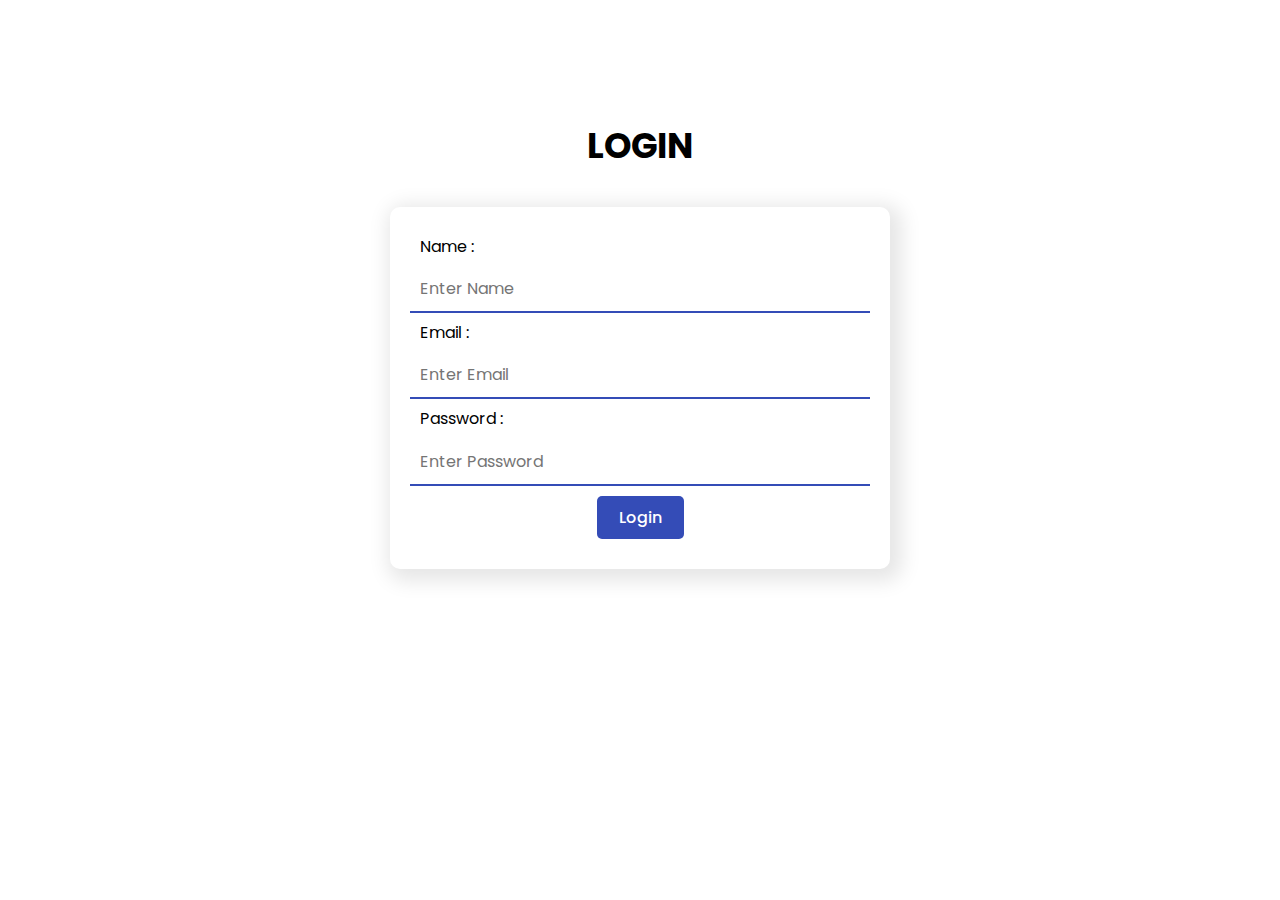
<file: index.html>
<!DOCTYPE html>
<html lang="en">
<head>
    <meta charset="UTF-8">
    <meta http-equiv="X-UA-Compatible" content="IE=edge">
    <meta name="viewport" content="width=device-width, initial-scale=1.0">
    <title>My Website</title>
    <link rel="shortcut icon" href="./img/unnamed.jpg" type="image/x-icon">
    <link rel="stylesheet" href="https://pro.fontawesome.com/releases/v5.10.0/css/all.css">
    <!-- my style  -->
    <link rel="stylesheet" href="css/style.css">
</head>
<body>
    <!---====================== SIDE NAVIGATION STARTE ======================-->
    <aside class="portfolio-aside">
        <nav>
            <ul>
                <li><a href="#home">Home</a></li>
                <li><a href="#formsec">Crud Form</a></li>
                <li><a href="#tabledata">Table Data</a></li>
                <li><a href="#about">About Us</a></li>
                <li><a href="#service">Services</a></li>
                <li><a href="#gallery">Gallery</a></li>
                <li><a href="#contect">Contact us</a></li>
                <li><a href="#" id="logout">log Out</a></li>
            </ul>
        </nav>
    </aside>
    <div class="main-page-wrapper">
        <!---====================== HEADER STARTE ======================-->
        <header class="portfolio-header header-style-one">
            <div class="container">
                <div class="ph-wraper">
                    <div class="main-logo">
                        <a href="#home">
                            <h3>Raj</h3>
                        </a>
                    </div>
                    <div class="user-wrap">
                        <div id="user-info"></div>
                        <div class="mobile-only">
                            <a href="#" class="mobile-menu">
                                <img src="./img/menu.png" alt="menu">
                            </a>
                        </div>
                    </div>
                </div>
            </div>
        </header>
        <!---====================== MAIN STARTED ======================-->
        <main class="home-page">
            <!---====================== HERO SECTION STARTED ======================-->
            <section class="hero-section section-padding" id="home">
                <div class="container">
                    <div class="hero-title-wraper">
                        <h1>Lorem ipsum dolor sit amet.</h1>
                        <p>Lorem ipsum dolor sit amet consectetur adipisicing elit. Veritatis possimus corporis vero eaque labore blanditiis.</p>
                        <div class="hero-btn">
                            <a href="#" class="btn btn-prime">Learn more</a>
                        </div>
                    </div>
                </div>
            </section>
            <!---====================== Form SECTION STARTED ======================-->
            <section class="user-profile-sec section-padding" id="formsec">
                <div class="container">
                    <div class="user-form">
                        <div class="section-title">
                            <h2>Form</h2>
                        </div>
                        <!-- user Form -->
                        <div class="form-row">
                            <!-- first name -->
                            <div class="form-half-col">
                                <label for="fname" class="form-label">First Name :</label>
                                <input type="text" name="fname" id="fname" class="form-control" placeholder="Enter First Name" autocomplete="off">
                            </div>
                            <!-- last name -->
                            <div class="form-half-col">
                                <label for="lname" class="form-label">Last Name :</label>
                                <input type="text" name="lname" id="lname" class="form-control" placeholder="Enter Last Name" autocomplete="off">
                            </div>
                            <!-- date of birht -->
                            <div class="form-half-col">
                                <label for="dob" class="form-label">Enter Birth Date :</label>
                                <input type="date" name="dob" id="dob" class="form-control">
                            </div>
                            <!-- address -->
                            <div class="form-half-col">
                                <label for="address" class="form-label">Address :</label>
                                <input type="text" name="address" id="address" class="form-control" placeholder="Enter Your Address">
                            </div>
                            <!-- area -->
                            <div class="form-half-col">
                                <label for="area" class="form-label">Area :</label>
                                <input type="text" name="area" id="area" class="form-control" placeholder="Enter Near Street">
                            </div>
                            <!-- pincode -->
                            <div class="form-half-col">
                                <label for="pincode" class="form-label">Pincode :</label>
                                <input type="number" name="pincode" id="pincode" class="form-control" placeholder="Enter Pincode" maxlength="6">
                            </div>
                            <!-- country -->
                            <div class="form-half-col">
                                <label for="country" class="form-label">Enter Country :</label>
                                <select name="country" id="country" class="form-control" required>
                                    <option value="">Enter Country</option>
                                </select>
                            </div>
                            <!-- state -->
                            <div class="form-half-col">
                                <label for="state" class="form-label">Enter State :</label>
                                <select name="state" id="state" class="form-control">
                                    <option value="">Enter State</option>
                                </select>
                            </div>
                            <!-- city -->
                            <div class="form-half-col">
                                <label for="city" class="form-label">Enter City :</label>
                                <select name="city" id="city" class="form-control">
                                    <option value="">Enter City</option>
                                </select>
                            </div>
                            <!-- Gender -->
                            <div class="form-half-col">
                                <label for="gender" class="form-label">Gender :</label>
                                <div class="form-check">
                                    <input type="radio" name="gender" id="male" value="male">
                                    <label for="male" >Male</label>
                                    <input type="radio" name="gender" id="female" value="female">
                                    <label for="female">Female</label>
                                    <input type="radio" name="gender" id="other" value="other">
                                    <label for="other">Other</label>
                                </div>
                            </div>
                            <!-- maretial status -->
                            <div class="form-half-col">
                                <div class="form-check">
                                    <input type="checkbox" name="married" id="married" >
                                    <label for="married" >is Married</label>
                                </div>
                            </div>
                        </div>
                        <div class="form-row">
                            <div class="form-half-col">
                                <div class="form-btn-gruop">
                                    <button id="selectall" class="btn btn-info">Select All</button>
                                    <button id="deselctall" class="btn btn-info">Deselect All</button>
                                    <button id="deleteall" class="btn btn-danger" onclick="deletSelected()">Delete</button>
                                </div>
                            </div>
                            <div class="form-half-col">
                                <div class="form-btn-gruop">
                                    <button id="editBtn" class="btn btn-prime">Edit</button>
                                    <button id="submitBtn" class="btn btn-prime">Submit</button>
                                </div>
                            </div>
                        </div>
                    </div>
                </div>
            </section>
            <!---====================== ABOUT SECTION STARTED ======================-->
            <section class="user-tabledata-sec section-padding" id="tabledata">
                <div class="container">
                    <!-- user Table -->
                    <div class="section-title">
                        <h2>Table Data</h2>
                    </div>
                    <div class="user-table-wrap">
                        <table class="user-table">
                            <thead>
                                <tr>
                                    <th>select</th>
                                    <!-- <th>No</th> -->
                                    <th>ID</th>
                                    <th>First Name</th>
                                    <th>Last Name</th>
                                    <th>Date of Birth</th>
                                    <th>Address</th>
                                    <th>Gender</th>
                                    <th>Merried</th>
                                    <th>Edit / Delete</th>
                                </tr>
                            </thead>
                            <tbody></tbody>
                        </table>
                    </div>
                </div>
            </section>
            <!---====================== ABOUT SECTION STARTED ======================-->
            <section class="about-section section-padding" id="about">
                <div class="container">
                    <div class="about-wrapper">
                        <div class="section-title">
                            <h2>About us</h2>
                            <p>Lorem, ipsum dolor sit amet consectetur adipisicing elit. Dolores in quaerat mollitia nobis quam quod laborum labore modi laudantium consequatur pariatur asperiores tempore quo voluptatum incidunt commodi impedit, fuga accusantium?</p>
                        </div>
                    </div>
                   <div class="row">
                        <div class="col-two">
                            <div class="about-img-wrap">
                                <img src="./img/about.jpg" alt="About us">
                            </div>
                        </div>
                        <div class="col-two">
                            <div class="about-content">
                                <h3></h3>
                                <p>Lorem ipsum, dolor sit amet consectetur adipisicing elit. Quas impedit saepe adipisci at eius neque nostrum minus id incidunt natus deserunt quisquam ea consequuntur optio pariatur quidem, ratione fugiat eos voluptatem iste sapiente quam accusamus molestiae quia! Sit, soluta. Fugiat nemo ducimus cumque unde, eaque 
                                </p>
                                <p>obcaecati rerum. Illum reprehenderit vitae consequatur delectus maxime, consectetur molestiae doloribus nam earum voluptatem. Labore facilis doloribus deserunt voluptatem blanditiis, delectus itaque eum natus culpa aliquid libero tempora, consequatur illo ullam eveniet rerum hic saepe?</p>
                                <p>Lorem ipsum, dolor sit amet consectetur adipisicing elit. Quas impedit saepe adipisci at eius neque nostrum minus id incidunt natus deserunt quisquam ea consequuntur optio pariatur quidem, ratione fugiat eos voluptatem iste sapiente quam accusamus molestiae quia! Sit, soluta. Fugiat nemo ducimus cumque unde, eaque 
                                </p>
                                <div class="about-btn">
                                    <a href="#" class="btn btn-prime">Learn more</a>
                                </div>
                            </div>
                        </div>
                   </div> 
                </div>
            </section>
             <!---====================== ABOUT SECTION STARTED ======================-->
             <section class="services-section section-padding" id="service">
                 <div class="container">
                    <div class="service-wraper">
                        <div class="section-title">
                            <h2>Services</h2>
                            <p>Lorem, ipsum dolor sit amet consectetur adipisicing elit. Dolores in quaerat mollitia nobis quam quod laborum labore modi laudantium consequatur pariatur asperiores tempore quo voluptatum incidunt commodi impedit, fuga accusantium?</p>
                        </div>
                        <div class="row">
                            <div class="col-three">
                                <div class="serv-card">
                                    <div class="serv-img">
                                        <img src="./img/webiste.png" alt="Service">
                                    </div>
                                    <div class="serv-content">
                                        <h4>Lorem, ipsum dolor.</h4>
                                        <p>Lorem ipsum dolor sit amet consectetur adipisicing elit. Quibusdam sed incidunt, ipsam nostrum ipsum exercitationem..</p>
                                        <div class="serv-btn">
                                            <a href="#" class="btn btn-prime">Learn more</a>
                                        </div>
                                    </div>
                                </div>
                            </div>
                            <div class="col-three">
                                <div class="serv-card">
                                    <div class="serv-img">
                                        <img src="./img/webiste.png" alt="Service">
                                    </div>
                                    <div class="serv-content">
                                        <h4>Lorem, ipsum dolor.</h4>
                                        <p>Lorem ipsum dolor sit amet consectetur adipisicing elit. Quibusdam sed incidunt, ipsam nostrum ipsum exercitationem..</p>
                                        <div class="serv-btn">
                                            <a href="#" class="btn btn-prime">Learn more</a>
                                        </div>
                                    </div>
                                </div>
                            </div>
                            <div class="col-three">
                                <div class="serv-card">
                                    <div class="serv-img">
                                        <img src="./img/webiste.png" alt="Service">
                                    </div>
                                    <div class="serv-content">
                                        <h4>Lorem, ipsum dolor.</h4>
                                        <p>Lorem ipsum dolor sit amet consectetur adipisicing elit. Quibusdam sed incidunt, ipsam nostrum ipsum exercitationem..</p>
                                        <div class="serv-btn">
                                            <a href="#" class="btn btn-prime">Learn more</a>
                                        </div>
                                    </div>
                                </div>
                            </div>
                            
                        </div>
                    </div>
                 </div>
             </section>
             <!---====================== GALLERY SECTION STARTED ======================-->
             <section class="gallery-section section-padding" id="gallery">
                <div class="container">
                   <div class="gallery-wrapper">
                        <div class="section-title">
                            <h2>Gallery</h2>
                            <p>Lorem, ipsum dolor sit amet consectetur adipisicing elit. Dolores in quaerat mollitia nobis quam quod laborum labore modi laudantium consequatur pariatur asperiores tempore quo voluptatum incidunt commodi impedit, fuga accusantium?</p>
                        </div>
                        <div class="row">
                            <div class="col-three">
                                <div class="gallery-img-wrapper">
                                    <img src="./img/gallery.jpg" alt="gallery-image">
                                </div>
                            </div>
                            <div class="col-three">
                                <div class="gallery-img-wrapper">
                                    <img src="./img/gallery.jpg" alt="gallery-image">
                                </div>
                            </div>
                            <div class="col-three">
                                <div class="gallery-img-wrapper">
                                    <img src="./img/gallery.jpg" alt="gallery-image">
                                </div>
                            </div>
                        </div>
                        <div class="row">
                            <div class="col-three">
                                <div class="gallery-img-wrapper">
                                    <img src="./img/gallery.jpg" alt="gallery-image">
                                </div>
                            </div>
                            <div class="col-three">
                                <div class="gallery-img-wrapper">
                                    <img src="./img/gallery.jpg" alt="gallery-image">
                                </div>
                            </div>
                            <div class="col-three">
                                <div class="gallery-img-wrapper">
                                    <img src="./img/gallery.jpg" alt="gallery-image">
                                </div>
                            </div>
                        </div>
                        <div class="gallery-btn text-center">
                            <a href="#" class="btn btn-prime">Learn more</a>
                        </div>
                   </div>
                </div>
            </section>
            <!---====================== CONTACT US SECTION STARTED ======================-->
            <section class="contact-section section-padding" id="contect">
                <div class="container">
                   <div class="contact-wrapper">
                        <div class="section-title">
                            <h2>Contact Us</h2>
                            <p>Lorem, ipsum dolor sit amet consectetur adipisicing elit. Dolores in quaerat mollitia nobis quam quod laborum labore modi laudantium consequatur pariatur asperiores tempore quo voluptatum incidunt commodi impedit, fuga accusantium?</p>
                        </div>
                        <form autocomplete="off">
                           <div class="form-row">
                                <div class="form-half-col">
                                    <label for="fname" class="form-label">First Name :</label>
                                    <input type="text" name="fname" id="fname" placeholder="Enter First Name" class="form-control">
                                </div>
                                <div class="form-half-col">
                                    <label for="lname" class="form-label">Last Name :</label>
                                    <input type="text" name="lname" id="lname" placeholder="Enter Last Name" class="form-control">
                                </div>
                                <div class="form-half-col">
                                    <label for="mobile" class="form-label">Mobile :</label>
                                    <input type="tell" name="mobile" id="mobile" placeholder="Enter Mobile No." class="form-control">
                                </div>
                                <div class="form-half-col">
                                    <label for="email" class="form-label">Email :</label>
                                    <input type="email" name="email" id="email" placeholder="Enter Email Address" class="form-control">
                                </div>
                                <div class="form-full-col">
                                    <label for="msg" class="form-label">Massage :</label>
                                    <textarea name="" id="msg" name="msg" cols="30" rows="10" placeholder="Enter Massage" class="form-control"></textarea>
                                </div>
                            </div>
                            <div class="form-btn">
                                <input type="submit" class="btn btn-prime">
                            </div>
                        </form>
                   </div>
                </div>
            </section>
        </main>
        <!---====================== FOOTER STARTED ======================-->
        <footer class="portfolio-footer footer-style-one">
            <div class="container">
                <p>© copyright all rights reserved 2015 2022</p>
            </div>
        </footer>
    </div>
    <!---====================== MY SCRIPT ======================-->
    <script src="https://code.jquery.com/jquery-3.6.0.js"></script>
    <script src="js/main.js"></script>
    <script src="js/task6.js"></script>
    <!---====================== MY SCRIPT ======================-->
</body>
</html>
</file>
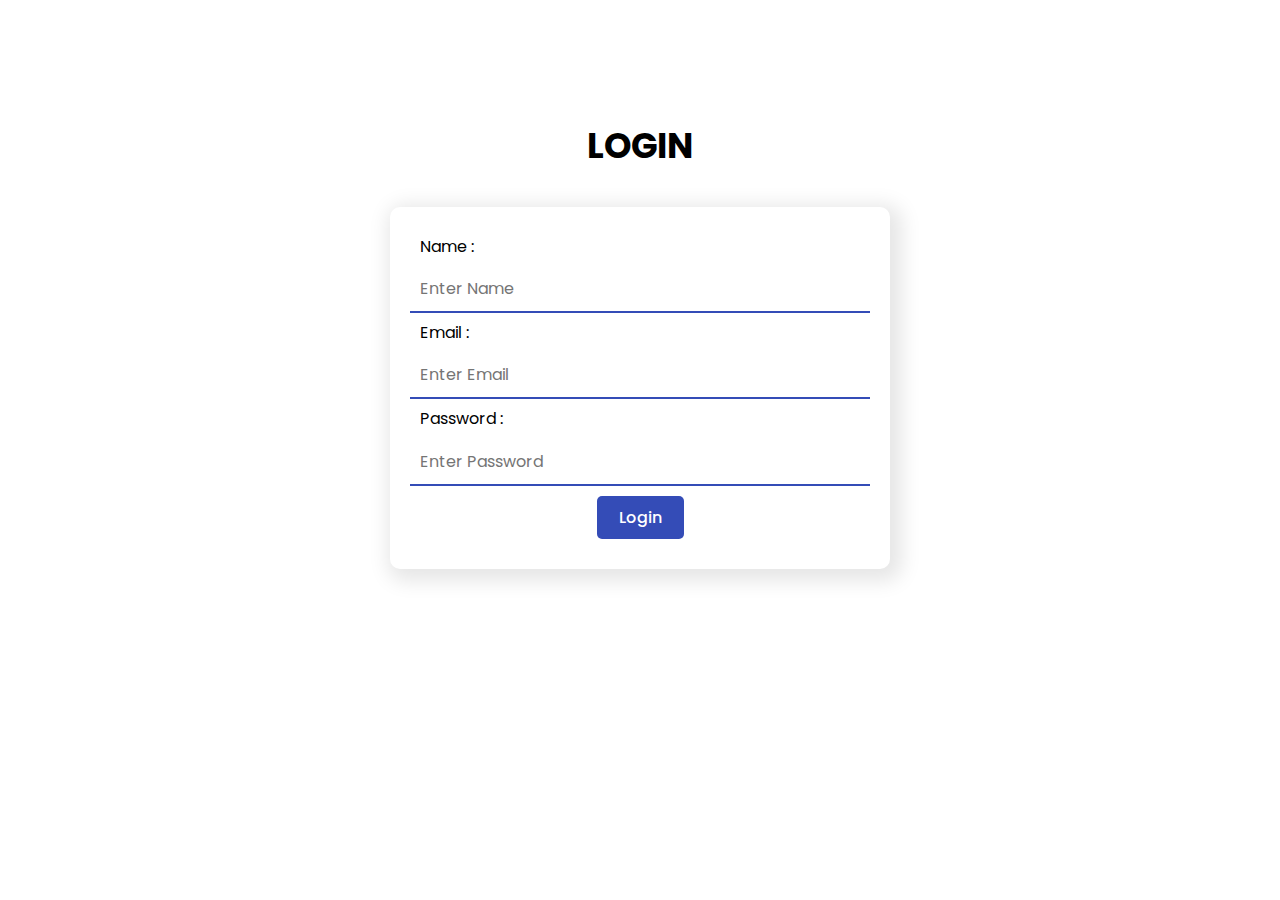
<file: login.html>
<!DOCTYPE html>
<html lang="en">
<head>
    <meta charset="UTF-8">
    <meta http-equiv="X-UA-Compatible" content="IE=edge">
    <meta name="viewport" content="width=device-width, initial-scale=1.0">
    <title>User Form</title>
    <link rel="shortcut icon" href="./img/unnamed.jpg" type="image/x-icon">
    <!-- fontAwsome -->
    <link rel="stylesheet" href="https://pro.fontawesome.com/releases/v5.10.0/css/all.css">
    <!-- my style css -->
    <link rel="stylesheet" href="css/style.css">
</head>
<body>
    <!-- form section -->
    <section class="user-profile-sec section-padding">
        <div class="container">
            <div class="section-title">
                <h2>LOGIN</h2>
            </div>
            <div class="login-form-wrap">
                <div class="form-row">
                    <div class="form-full-col">
                        <label for="username" class="form-label">Name :</label>
                        <input type="text" class="form-control" name="username" id="username" placeholder="Enter Name" autocomplete="off">
                    </div>
                    <div class="form-full-col">
                        <label for="logemail" class="form-label">Email :</label>
                        <input type="email" class="form-control" name="logemail" id="logemail" placeholder="Enter Email" autocomplete="off">
                    </div>
                    <div class="form-full-col">
                        <label for="password" class="form-label">Password :</label>
                        <input type="password" class="form-control" name="password" id="password" placeholder="Enter Password">
                    </div>
                    <div class="form-full-col">
                        <div class="form-btn text-center">
                            <button type="submit" class="btn btn-prime" id="loginbtn">Login</button>
                        </div>
                    </div>
                </div>
            </div>
        </div>
    </section>
    <!-- my script -->
    <script src="js/login.js"></script>
</body>
</html>
</file>
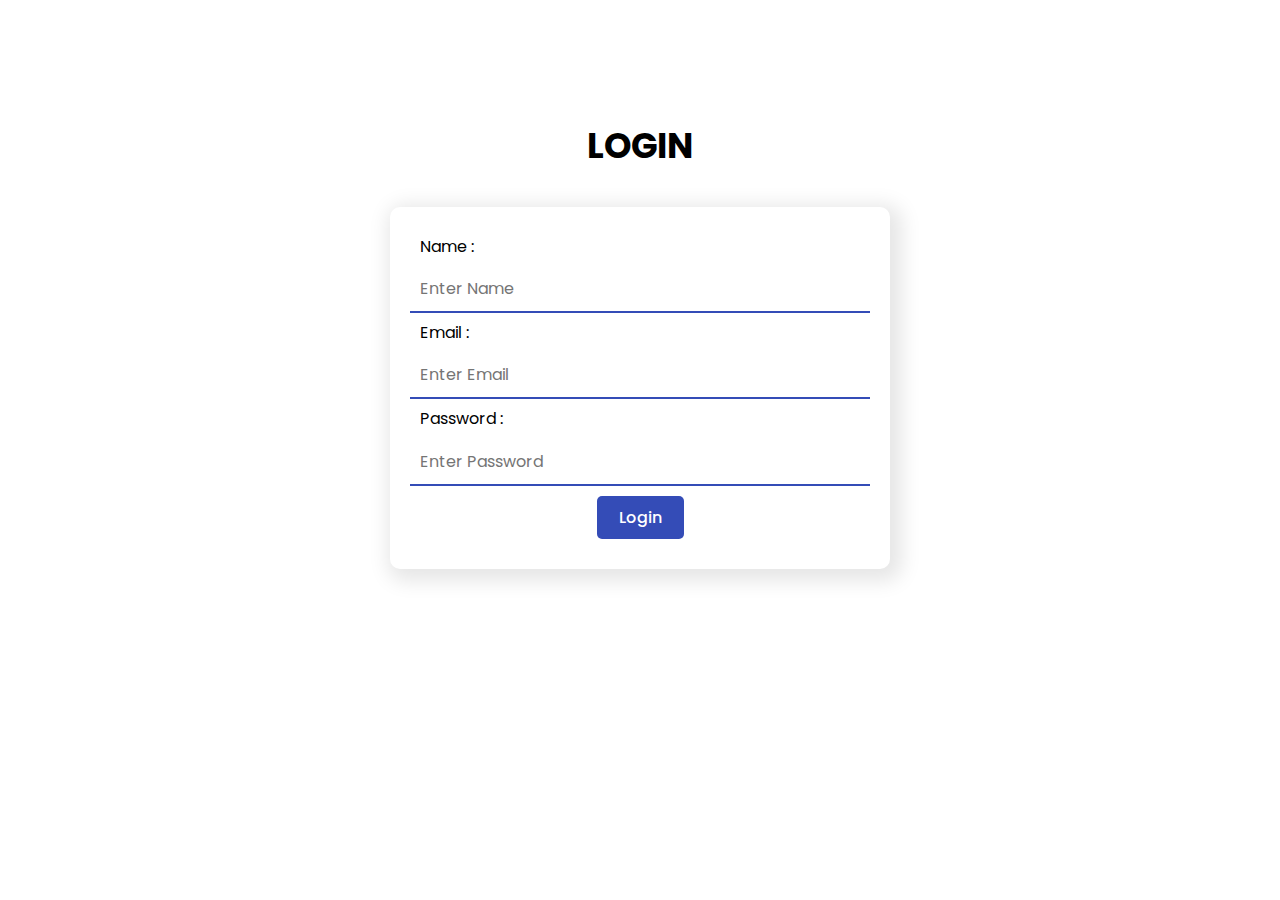
<file: task6.html>
<!DOCTYPE html>
<html lang="en">
<head>
    <meta charset="UTF-8">
    <meta http-equiv="X-UA-Compatible" content="IE=edge">
    <meta name="viewport" content="width=device-width, initial-scale=1.0">
    <title>User Form</title>
    <!-- fontAwsome -->
    <link rel="stylesheet" href="https://pro.fontawesome.com/releases/v5.10.0/css/all.css">
    <!-- my style css -->
    <link rel="stylesheet" href="css/style.css">
</head>
<body>
    <!-- form section -->
    <section class="user-profile-sec">
        <div class="container">
            <div class="user-form">
                <div class="section-title">
                    <h2>FORM</h2>
                </div>
                <!-- user Form -->
                <div class="form-row">
                    <!-- first name -->
                    <div class="form-half-col">
                        <label for="fname" class="form-label">First Name :</label>
                        <input type="text" name="fname" id="fname" class="form-control" placeholder="Enter First Name" autocomplete="off">
                    </div>
                    <!-- last name -->
                    <div class="form-half-col">
                        <label for="lname" class="form-label">Last Name :</label>
                        <input type="text" name="lname" id="lname" class="form-control" placeholder="Enter Last Name" autocomplete="off">
                    </div>
                    <!-- date of birht -->
                    <div class="form-half-col">
                        <label for="dob" class="form-label">Enter Birth Date :</label>
                        <input type="date" name="dob" id="dob" class="form-control">
                    </div>
                    <!-- address -->
                    <div class="form-half-col">
                        <label for="address" class="form-label">Address :</label>
                        <input type="text" name="address" id="address" class="form-control" placeholder="Enter Your Address">
                    </div>
                    <!-- area -->
                    <div class="form-half-col">
                        <label for="area" class="form-label">Area :</label>
                        <input type="text" name="area" id="area" class="form-control" placeholder="Enter Near Street">
                    </div>
                    <!-- pincode -->
                    <div class="form-half-col">
                        <label for="pincode" class="form-label">Pincode :</label>
                        <input type="number" name="pincode" id="pincode" class="form-control" placeholder="Enter Pincode" maxlength="6">
                    </div>
                    <!-- country -->
                    <div class="form-half-col">
                        <label for="country" class="form-label">Enter Country :</label>
                        <select name="country" id="country" class="form-control" required>
                            <option value="">Enter Country</option>
                        </select>
                    </div>
                    <!-- state -->
                    <div class="form-half-col">
                        <label for="state" class="form-label">Enter State :</label>
                        <select name="state" id="state" class="form-control">
                            <option value="">Enter State</option>
                        </select>
                    </div>
                    <!-- city -->
                    <div class="form-half-col">
                        <label for="city" class="form-label">Enter City :</label>
                        <select name="city" id="city" class="form-control">
                            <option value="">Enter City</option>
                        </select>
                    </div>
                    <!-- Gender -->
                    <div class="form-half-col">
                        <label for="gender" class="form-label">Gender :</label>
                        <div class="form-check">
                            <input type="radio" name="gender" id="male" value="male">
                            <label for="male" >Male</label>
                            <input type="radio" name="gender" id="female" value="female">
                            <label for="female">Female</label>
                            <input type="radio" name="gender" id="other" value="other">
                            <label for="other">Other</label>
                        </div>
                    </div>
                    <!-- maretial status -->
                    <div class="form-half-col">
                        <div class="form-check">
                            <input type="checkbox" name="married" id="married" >
                            <label for="married" >is Married</label>
                        </div>
                    </div>
                </div>
                <div class="form-row">
                    <div class="form-half-col">
                        <div class="form-btn-gruop">
                            <button id="selectall" class="btn btn-info">Select All</button>
                            <button id="deselctall" class="btn btn-info">Deselect All</button>
                            <button id="deleteall" class="btn btn-danger" onclick="deletSelected()">Delete</button>
                        </div>
                    </div>
                    <div class="form-half-col">
                        <div class="form-btn-gruop">
                            <button id="editBtn" class="btn btn-prime">Edit</button>
                            <button id="submitBtn" class="btn btn-prime">Submit</button>
                        </div>
                    </div>
                </div>
                <!-- user Table -->
                <div class="user-table-wrap">
                    <table class="user-table">
                        <thead>
                            <tr>
                                <th>select</th>
                                <!-- <th>No</th> -->
                                <th>ID</th>
                                <th>First Name</th>
                                <th>Last Name</th>
                                <th>Date of Birth</th>
                                <th>Address</th>
                                <th>Gender</th>
                                <th>Merried</th>
                                <th>Edit / Delete</th>
                            </tr>
                        </thead>
                        <tbody></tbody>
                    </table>
                </div>
            </div>
        </div>
    </section>
    <!-- my script -->
    <script src="js/task6.js"></script>
</body>
</html>
</file>
<file: css/style.css>
@import url('https://fonts.googleapis.com/css2?family=Poppins:ital,wght@0,100;0,200;0,300;0,400;0,500;0,600;0,700;0,800;0,900;1,100;1,200;1,300;1,400;1,500;1,600;1,700;1,800;1,900&display=swap');
/**************** RESET EVERY THING ****************/
*{
    margin: 0;
    padding: 0;
    box-sizing: border-box;
    outline: none;
    list-style: none;
    text-decoration: none;
    
}
/**************** CAERTING ROOT ****************/
:root{
    --prime-font: 'Poppins', sans-serif;
    --black:#000000;
    --white:#ffffff;
    --prime-color:#344CB7;
    accent-color:var(--prime-color);
}
/**************** BASIC SETTING  ****************/
body{
    color: var(--black);
    font-family: var(--prime-font);
}
html{
    scroll-behavior: smooth;
}
a{
    display: inline-block;
    color: var(--black);
}
ul li, p{
    color: var(--black);
    font-size: 16px;
    line-height: 1.2;
    letter-spacing: normal;
}
p:not(:last-child){
    margin-bottom: 20px;
}
img{
    max-width: 100%;
    display: block;
    height: auto;
}
h1 {
    color: var(--white);
    font-size: 50px;
    line-height: 1.5;
    font-weight: 600;
}
h2{
    color: var(--black);
    font-size: 35px;
    line-height: 1.2;
    text-align: center;
    margin-bottom: 20px;
}
h3 {
    color: var(--black);
    font-size: 30px;
    line-height: 1.5;
}
h4 {
    font-size: 22px;
    font-weight: 600;
    line-height: 1.2;
}
.btn-prime {
    background: var(--prime-color);
}
.btn-prime:hover{
    border: 2px solid var(--prime-color);
    background-color: transparent;
    color: var(--prime-color);
}
.btn-danger{
    background-color: #FF2626;
}
.btn-info{
    background-color: blue;
}
.btn{
    font-family: var(--prime-font);
    border:2px solid transparent;
    padding: 10px 20px;
    color: var(--white);
    font-size: 16px;
    line-height: 1.2;
    font-weight: 500;
    display: inline-block;
    cursor: pointer;
    border-radius: 5px;
    transition: 0.3s;
}
.btn:hover{
    opacity: 0.8;
}
/**************** GRID SETTING  ****************/
.container{
    max-width: 1240px;
    width: 100%;
    padding: 0 20px ;
    margin: 0 auto;
}
.container-fluid{
    max-width: calc(250px - 100%);
    width: 100%;
    padding: 0 20px;
    margin: 0 auto;
}
.row{
    display: flex;
    flex-wrap: wrap;
    margin: 0 -15px;
}
.col-two{
    max-width: 50%;
    width: 100%;
    padding: 0 15px;
}
.col-three{
    max-width: 33.33%;
    width: 100%;
    padding: 0 15px;
}
.mobile-only{
    display: none;
}
.text-center{
    text-align: center !important;
}
/**************** ASIDE BAR  ****************/
.portfolio-aside{
    background: var(--prime-color);
    max-width: 250px;
    width: 100%;
    height: 100vh;
    padding: 50px 20px;
    position: fixed;
    top: 0;
    left: 0;
    bottom: 0;
    z-index: 9;
    transition: 0.3s;
}
.portfolio-aside nav li:not(:last-child){
    margin-bottom: 50px;
}
.portfolio-aside nav li a {
    color: var(--white);
    position: relative;
    font-size: 18px;
    line-height: 1.5;
    font-weight: 500;
}
.portfolio-aside nav li a:before {
    content: "";
    position: absolute;
    bottom: -5px;
    left: 0;
    right: 0;
    height: 2px;
    transition: 0.3s;
}
.portfolio-aside nav li a:hover:before {
    background: #BEAEE2;
}
/**************** HEADER STARTED  ****************/
.main-page-wrapper {
    margin: 0 0 0 250px;
}
.section-padding {
    padding-top: 125px;
}
.header-style-one {
    padding: 30px 0;
    background: white;
    position: fixed;
    top: 0;
    left: 0;
    right: 0;
    z-index: 1;
    margin-left: 250px;
    box-shadow: 0 5px 5px rgba(0, 0, 0, 0.2);
}
.header-style-one .ph-wraper {
    display: flex;
    align-items: center;
    justify-content: space-between;
}
.user-wrap {
    display: flex;
    align-items: center;
}
.mobile-menu {
    display: block;
}
#user-info {
    font-size: 22px;
    font-weight: 600;
    text-transform: capitalize;
    line-height: 1.2;
    position: relative;
}
#user-info:before {
    content: "Hello";
    padding-right: 10px;
}
/**************** HERO SECTION STARTED  ****************/
.hero-section  {
    height: 100vh;
    background: url(../img/hero.jpg) no-repeat center center/cover;
    background-attachment: fixed;
    position: relative;
    z-index: 0;
}
.hero-section::after{
    content: "";
    position: absolute;
    top:0;
    left: 0;
    right:0;
    bottom: 0;
    background: rgba(0, 0, 0, 0.39);
    z-index: -1;
}
.hero-section .container{
    height: 100%;
    display: flex;
    align-items: center;
    justify-content: center;
}
.hero-title-wraper{
    color: var(--white);
    text-align: center;
}
.hero-title-wraper p {
    color: var(--white);
    max-width: 550px;
    width: 100%;
    margin: 0 auto 20px;
}
/**************** ABOUTE SECTION STARTED  ****************/
.section-title{
    margin-bottom: 40px;
    text-align: center;
}
/**************** SERVICES SECTION STARTED  ****************/
.serv-card {
    border: 2px solid #e2e2e2;
    border-radius: 10px;
    padding: 15px;
    text-align: center;
    cursor: pointer;
    transition: 0.3s;
}
.serv-card:hover{
    box-shadow: 0 0 6px rgba(0, 0, 0, 0.2);
}
.serv-card img {
    margin: 0 auto;
    max-width: 100px;
    width: 100%;
}
.serv-card .serv-img {
    margin-bottom: 30px;
}
.serv-card h4 {
    margin-bottom: 15px;
}
/**************** GALLERY SECTION STARTED  ****************/
.gallery-section .row:not(:first-child) .gallery-img-wrapper {
    margin-bottom: 30px;
}
.gallery-section  .gallery-img-wrapper img{
    margin: 0 auto;
}
/**************** CONTACT US STARTED  ****************/
.form-row {
    display: flex;
    flex-wrap: wrap;
    margin: 0 -15px;
}
.form-half-col {
    max-width: 50%;
    width: 100%;
    padding: 0 15px;
}
.form-full-col {
    max-width: 100%;
    width: 100%;
    padding: 0 15px;
}
.form-label {
    display: block;
    padding: 10px;
    font-size: 16px;
    line-height: 1.2;
}
.form-control {
    display: block;
    width: 100%;
    border-radius: 0;
    border: 2px solid var(--prime-color);
    border-width: 0 0 2px 0;
    padding: 10px;
    resize: none;
    font-size: 16px;
    background-color: var(--white);
    font-family: var(--prime-font);
}
.form-control::placeholder{
    font-family: var(--prime-font);
    font-size: 16px;
    line-height: 1.2;
}
.form-control option {
    text-transform: capitalize;
}
.form-check {
    padding: 10px;
    display: flex;
    flex-direction: row;
    align-items: center;
    justify-content: flex-start;
    width: 100%;
}
.form-check label {
    margin: 0 15px 0 5px;
    cursor: pointer;
}
input::-webkit-outer-spin-button,
input::-webkit-inner-spin-button {
  -webkit-appearance: none;
  margin: 0;
}
/* Firefox */
input[type=number] {
  -moz-appearance: textfield;
}
.form-btn {
    margin: 10px 0;
}

.user-table-wrap{
    width: 100%;
    overflow-x: auto;
}
table,tr,th,td{
    border: none;
    border-collapse: collapse;
}
.user-table {
    max-width: 100%;
    width: 100%;
    margin: 20px 0;
}
.user-table thead {
    background: var(--prime-color);
    color: var(--white);
}
.user-table thead tr th{
    padding: 5px;
    font-weight: 500;
}
td ul {
    display: flex;
    align-items: center;
    justify-content: center;
}
td ul li:not(:last-child){
    margin-right: 10px;
}
.user-table tr td {
    text-align: center;
    font-size: 14px;
    padding: 10px 5px;
}
.user-table tbody tr:nth-child(odd) {
    background-color: #d3dedc6e;
}
.user-table tbody tr:nth-child(even) {
    background-color: #D3DEDC;
    border: 1px solid var(--black);
    border-width: 1px 0 1px 0;
}
.user-table tr th:nth-child(6),
.user-table tr td:nth-child(6) {
    width: 345px;
}
.form-btn-gruop {
    display: flex;
    justify-content: space-between;
    margin: 5px 0;
}
.disable{
    opacity: 0.8;
    pointer-events: none;
    cursor: no-drop;
}
.login-form-wrap {
    max-width: 500px;
    width: 100%;
    margin: 0 auto;
    padding: 20px;
    border-radius: 10px;
    box-shadow: 5px 5px 20px 7px rgb(0 0 0 / 10%);
}
/**************** FOOTER STARTED  ****************/
.footer-style-one {
   background: #161616;
    padding: 25px 0;
}
.footer-style-one p{
    color: var(--white);
    text-align: center;
}

/**************** SMALL DEVICE STARTED  ****************/
@media screen and (max-width:1280px){
    .portfolio-aside{
        max-width: 200px;
    }   
    .main-page-wrapper,
    .header-style-one{
        margin-left: 200px;
    }
}
/**************** TABLATE STARTED  ****************/
@media screen and (max-width:1024px){
    .mobile-only{
        display: block;
    }
    .portfolio-aside{
        max-width: 320px;
        left: -320px;
        width: 80%;
    }
    .portfolio-aside.active {
        left: 0;
    }
    .section-padding {
        padding-top: 100px;
    }
    .main-page-wrapper, .header-style-one{
        margin: 0;
    }
    .portfolio-aside nav li:not(:last-child) {
        margin-bottom: 30px;
    }
    .header-style-one{
        padding: 20px 0;
    }
    h1{
        font-size: 40px;
        line-height: 2;
    }
    h2{
        font-size: 30px;
        line-height: normal;
    }
    h3{
        font-size: 26px;
        line-height: normal;
    }
    h4{
        font-size: 18px;
        line-height: normal;
    }
    ul li, p, .form-label, .form-control::placeholder, .btn-prime{
        font-size: 15px;
    }
    #user-info {
        font-size: 20px;
        margin-right: 20px;
    }
}
/**************** MOBILE STARTED  ****************/
@media screen and (max-width:767px){
    .header-style-one{
        padding: 10px 0;
    }
    .section-padding {
        padding-top: 70px;
    }
    h1 {
        font-size: 32px;
        line-height: 1.2;
    }
    h3{
        font-size: 22px;
    }
    .col-two, .col-three, .form-half-col{
        max-width: 100%;
    }
    .service-wraper .col-three:not(:last-child) .serv-card {
        margin-bottom: 20px;
    }
    .about-img-wrap img {
        margin: 0 auto 20px;
    }
    .form-btn-gruop{
        column-gap: 10px;
    }
    .form-btn-gruop button {
        max-width: 50%;
        width: 100%;
    }
    #user-info {
        font-size: 16px;
    }
    .main-logo {
        display: none;
    }
    .header-style-one .ph-wraper{
        justify-content: flex-end;
    }
    .user-wrap {
        max-width: 100%;
        width: 100%;
        justify-content: space-between;
    }
}
</file>
